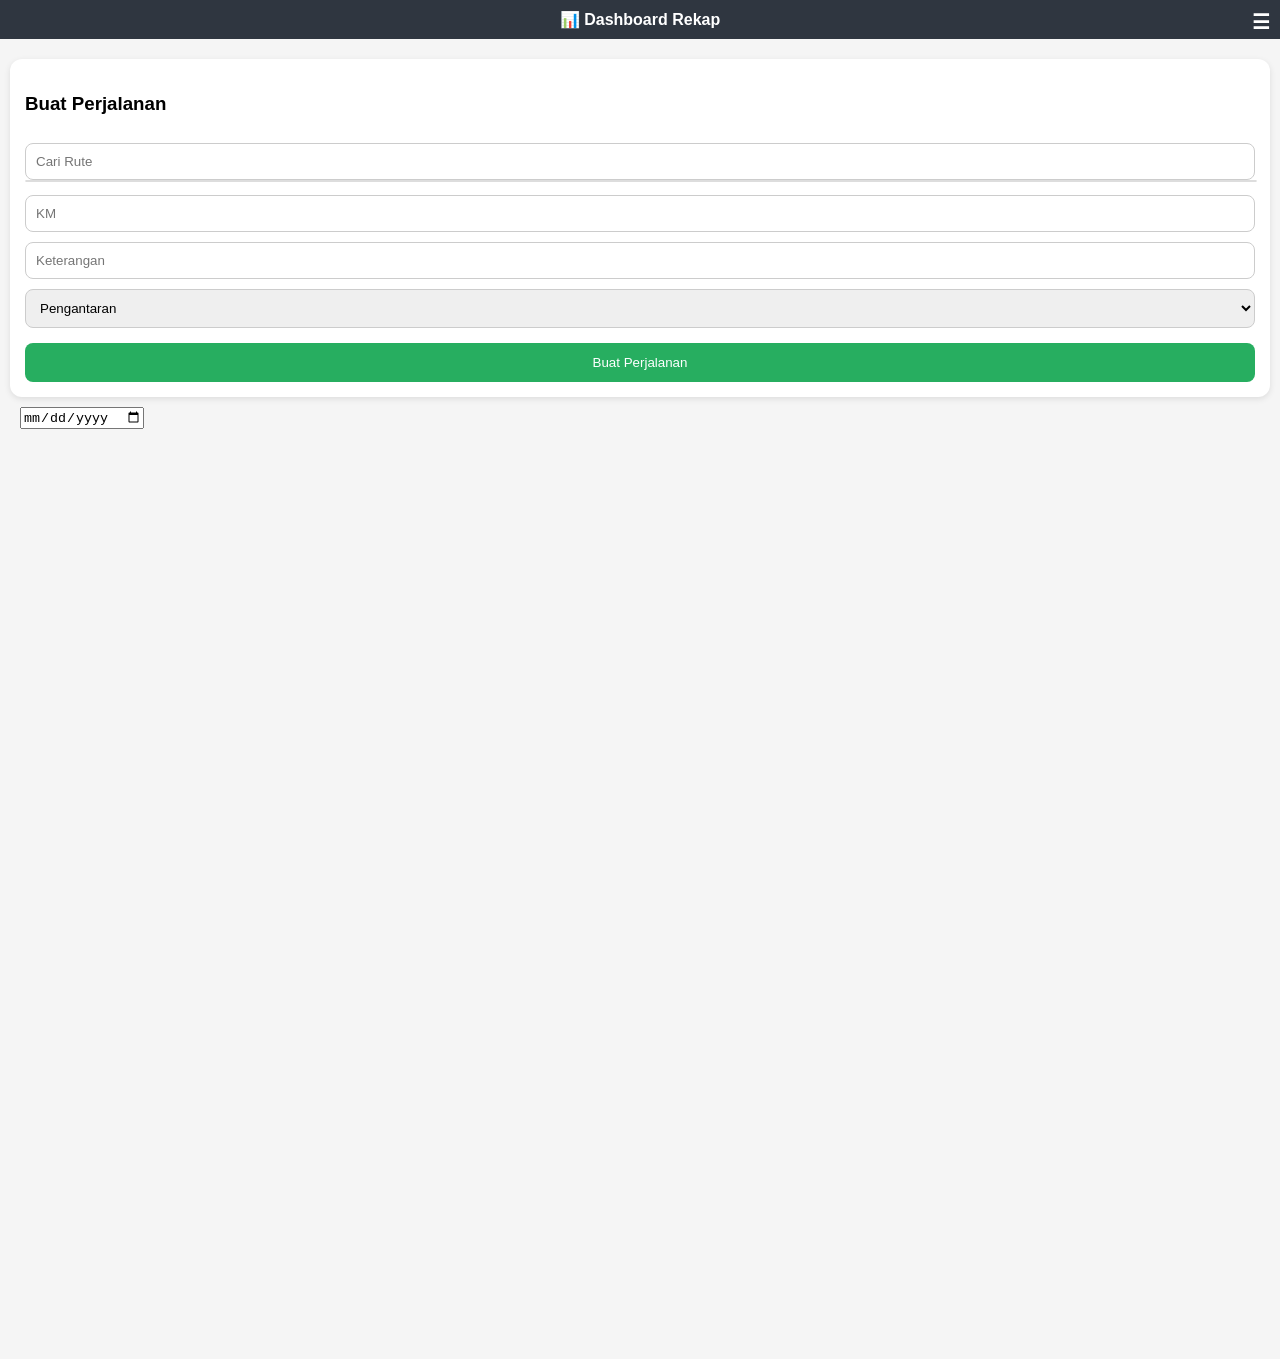
<file: index.html>
<!DOCTYPE html>
<html lang="id">
<head>
<meta charset="UTF-8">
<meta name="viewport" content="width=device-width, initial-scale=1.0">
<title>Dashboard Rekap</title>
<link rel="stylesheet" href="admin.css">
</head>

<body>

<div class="topbar">
  📊 Dashboard Rekap
  <span class="menuIcon" onclick="toggleSidebar()">☰</span>
</div>

<div id="sidebar" class="sidebar">
  <button onclick="setPage('pesanan', true)">Pesanan</button>

  <button onclick="toggleSubmenu()">Rekap ▼</button>
  <div id="submenu" class="submenu">
    <button onclick="setPage('rekapUser', true)">- Pengguna</button>
    <button onclick="setPage('insentif', true)">- Insentif</button>
  </div>
</div>

<div id="overlay" class="overlay" onclick="toggleSidebar()"></div>

<div id="pagePesanan" class="page">

  <div class="card">

    <h3>Buat Perjalanan</h3>

    <div style="position:relative;">
      <input id="rute" placeholder="Cari Rute" autocomplete="off">
      <div id="suggestions" class="suggestions"></div>
      <div id="errorRute" class="errorText"></div>
    </div>

    <input id="km" placeholder="KM" readonly>

    <input id="ket" placeholder="Keterangan">

    <select id="jenis">
      <option>Pengantaran</option>
      <option>Pengambilan</option>
    </select>

    <button id="btnKirim" onclick="kirim()">Buat Perjalanan
	</button>

  </div>

  <div class="filterBar">
    <input type="date" id="filterTanggal" onchange="renderPesanan()">
  </div>
  <div id="rekapScroll">
    <div id="listPesanan"></div>
  </div>
</div>

<div id="pageRekapUser" class="page">
  <div id="userBoxContainer"></div>
  <div id="rekapScroll">
    <div id="listRekap"></div>
  </div>
</div>

<div id="pageInsentif" class="page">

  <div class="insentifHeader">
    <div>
      <input type="date" id="tglAwal">
      -
      <input type="date" id="tglAkhir">
    </div>

    <div>
      <select id="kurirSelect"></select>
    </div>
  </div>

  <div class="tableBox">
    <table>
      <thead>
        <tr>
          <th>Tanggal</th>
          <th>Jarak</th>
          <th>Parkir</th>
          <th>Pesanan</th>
          <th>Pendapatan</th>
        </tr>
      </thead>
      <tbody id="tableInsentif"></tbody>
    </table>
  </div>

  <button onclick="showPrintPopup()" class="printBtn">Cetak</button>

</div>

<div id="popup" class="popup" onclick="closePopup()">
<div class="popupContent" id="popupContent" onclick="event.stopPropagation()"></div>
</div>
<div id="popupRute" class="popupRute">

  <div class="popupRuteContent">

    <h3>Tambah Rute Baru</h3>

    <input
      type="text"
      id="newRute"
      placeholder="Nama Rute">

    <input
      type="number"
      id="newKm"
      placeholder="Jarak (KM)">

    <div class="popupBtnGroup">
      <button onclick="simpanRute()">
        Simpan
      </button>

      <button
        class="btnBatal"
        onclick="closeRutePopup()">
        Batal
      </button>
    </div>

  </div>

</div>
<script src="js/config.js"></script>
<script src="js/state.js"></script>
<script src="js/utils.js"></script>

<script src="js/sidebar.js"></script>

<script src="js/pesanan/pesanan-api.js"></script>
<script src="js/pesanan/pesanan-action.js"></script>
<script src="js/pesanan/pesanan-render.js"></script>

<script src="js/rute/rute-api.js"></script>
<script src="js/rute/rute-autocomplete.js"></script>

<script src="js/rekap/rekap-user.js"></script>
<script src="js/rekap/rekap-render.js"></script>

<script src="js/insentif/insentif-api.js"></script>
<script src="js/insentif/insentif-render.js"></script>

<script src="js/app.js"></script>
</body>
</html>
</file>
<file: admin.css>
body{
  font-family:Arial;
  margin:0;
  background:#f5f5f5;
}

.topbar{
  background:#2f3640;
  color:white;
  padding:10px;
  text-align:center;
  font-weight:bold;
  position:relative;
}

.menuIcon{
  position:absolute;
  right:10px;
  cursor:pointer;
  font-size:20px;
}

.sidebar{
  position:absolute;
  top:0;
  left:-250px;
  width:250px;
  height:100%;
  background:#353b48;
  padding-top:60px;
  transition:0.3s;
  z-index:10000;
}

.sidebar button{
  width:100%;
  padding:15px;
  border:none;
  background:none;
  color:white;
  text-align:left;
  cursor:pointer;
}

.sidebar button:hover{
  background:#40739e;
}

.sidebar.active{
  left:0;
}

.overlay{
  position:fixed;
  top:0;
  left:0;
  width:100%;
  height:100%;
  background:rgba(0,0,0,0.4);
  display:none;
  z-index:999;
}

.overlay.active{
  display:block;
}

.page{
  display:none;
  padding:10px;
}

.page.active{
  display:block;
}

.card{
  background:white;
  margin:10px 0;
  padding:15px;
  border-radius:12px;
  box-shadow:0 2px 6px rgba(0,0,0,0.1);
}

.filterBar{
  margin:10px;
}

.timeTop{
  float:right;
  font-size:12px;
  color:#888;
}

.userBox{
  background:white;
  margin:10px;
  padding:15px;
  border-radius:12px;
  box-shadow:0 2px 6px rgba(0,0,0,0.1);
  cursor:pointer;
}

.userName{
  font-weight:bold;
}

.userRole{
  font-size:12px;
  color:#777;
}


.rekapHeader{
  background:none;
  margin:10px;
  padding:10px;
  position:relative;
  display:flex;
  align-items:center;
  justify-content:space-between;
  flex-wrap:wrap;
  gap:8px;
}

.headerLeft{
  font-weight:bold;
}

.headerCenter input{
  padding:5px;
  border-radius:6px;
  border:1px solid #ccc;
}

.headerRight{
  display:flex;
  align-items:center;
  gap:10px;
}

.totalKM{
  font-weight:bold;
  color:#40739e;
}

.backIcon{
  cursor:pointer;
  font-size:18px;
}

#rekapScroll{
  height:100vh;
  overflow-y:auto;
  padding:5px;
}

.submenu{
  display:none;
  padding-left:10px;
}

.submenu.active{
  display:block;
}

.insentifHeader{
  display:flex;
  justify-content:space-between;
  margin:10px;
}

.tableBox{
  margin:10px;
  background:white;
  overflow:auto;
  max-height:60vh;
}

table{
  width:100%;
  border-collapse:collapse;
}

th, td{
  padding:10px;
  border:1px solid #ddd;
  text-align:center;
}

.printBtn{
  margin:10px;
  padding:10px;
  background:#27ae60;
  color:white;
  border:none;
  border-radius:8px;
}

.popup{
  position:fixed;
  top:0;
  left:0;
  width:100%;
  height:100%;
  display:none;
  background:rgba(0,0,0,0.5);
}

.popupContent{
  background:white;
  margin:100px auto;
  padding:20px;
  width:300px;
  border-radius:10px;
}

.suggestions{
  position:absolute;
  width:100%;
  background:white;
  border:1px solid #ddd;
  border-radius:8px;
  z-index:1000;
  max-height:200px;
  overflow-y:auto;
}

.suggestions div{
  padding:10px;
  cursor:pointer;
}

.suggestions div:hover{
  background:#f1f1f1;
}

.errorText{
  color:red;
  font-size:12px;
  margin-top:5px;
}

.card input,
.card select{
  width:100%;
  box-sizing:border-box;
  padding:10px;
  margin-top:10px;
  border-radius:8px;
  border:1px solid #ccc;
}

.card button{
  width:100%;
  padding:12px;
  margin-top:15px;
  border:none;
  border-radius:8px;
  background:#27ae60;
  color:white;
  cursor:pointer;
}

.pesananHeader{
  display:flex;
  justify-content:space-between;
  align-items:center;
  cursor:pointer;
}

.pesananDetail{
  display:none;
  margin-top:10px;
}

.pesananDetail.show{
  display:block;
}

.hapusBtn{
  background:#e74c3c !important;
  margin-top:10px;
}

.hapusBtn:hover{
  background:#c0392b !important;
}

.pesananCard{
  transition:0.2s;
}

.pesananCard:hover{
  transform:translateY(-1px);
}

.popupRute{
  position:fixed;
  top:0;
  left:0;
  width:100%;
  height:100%;
  display:none;
  justify-content:center;
  align-items:center;
  background:rgba(0,0,0,.6);
  z-index:99999;
}

.popupRute.show{
  display:flex;
}

.popupRuteContent{
  background:white;
  width:320px;
  padding:20px;
  border-radius:12px;
}

.popupRuteContent h3{
  margin-top:0;
}

.popupRuteContent input{
  width:100%;
  box-sizing:border-box;
  margin-top:10px;
  padding:10px;
}

.popupBtnGroup{
  display:flex;
  gap:10px;
  margin-top:15px;
}

.popupBtnGroup button{
  flex:1;
}

.btnBatal{
  background:#e74c3c !important;
}

.loadingBtn{
  pointer-events:none;
  opacity:0.8;
}

.loadingBtn::before{
  content:"";
  display:inline-block;
  width:14px;
  height:14px;
  margin-right:8px;
  border:2px solid rgba(255,255,255,0.4);
  border-top:2px solid white;
  border-radius:50%;
  animation:spin 0.8s linear infinite;
  vertical-align:middle;
}

@keyframes spin{
  from{
    transform:rotate(0deg);
  }
  to{
    transform:rotate(360deg);
  }
}

.statusBadge{
  display:inline-block;
  padding:4px 10px;
  border-radius:20px;
  color:white;
  font-size:12px;
  font-weight:bold;
  margin-top:5px;
}

.statusTersedia{
  background:#27ae60;
}

.statusPerjalanan{
  background:#3498db;
}

.statusTiba{
  background:#e74c3c;
}

.statusSelesai{
  background:#e74c3c;
}

.rekapSimpleRow{
  display:grid;
  grid-template-columns:
    120px
    1fr
    80px
    120px;

  gap:10px;

  padding:8px 12px;

  font-size:14px;

  background:white;
}

.rekapSimpleRow:nth-child(even){
  background:#f8f8f8;
}

.colJenis{
  font-weight:bold;
}

.colKM{
  text-align:right;
}

.colTanggal{
  text-align:right;
  color:#666;
}

.rekapSimpleWrapper{
  background:white;
}

.rekapSimpleRow{
  display:grid;
  grid-template-columns:
    120px
    1fr
    80px
    120px;

  gap:10px;

  padding:10px;

  cursor:pointer;
}

.rekapSimpleRow:hover{
  background:#f5f5f5;
}

.rekapSimpleDetail{

  display:none;

  padding:12px;

  background:#fafafa;

  border-left:4px solid #3498db;

  font-size:14px;
  line-height:1.8;
}

.rekapSimpleDetail.show{
  display:block;
}

.detailRow{
  display:grid;
  grid-template-columns:110px 1fr;
  gap:10px;
  padding:3px 0;
}

.detailLabel{
  font-weight:bold;
  color:#555;
}

.detailValue::before{
  content:": ";
}

.detailValue{
  word-break:break-word;
}

.detailTable{
  margin-top:10px;
}

.detailItem{
  display:grid;
  grid-template-columns:110px 15px 1fr;
  gap:5px;
  padding:3px 0;
  align-items:start;
}

.detailItem .label{
  font-weight:bold;
  color:#555;
}

.detailItem .separator{
  text-align:center;
}

.detailItem .value{
  word-break:break-word;
}
</file>
